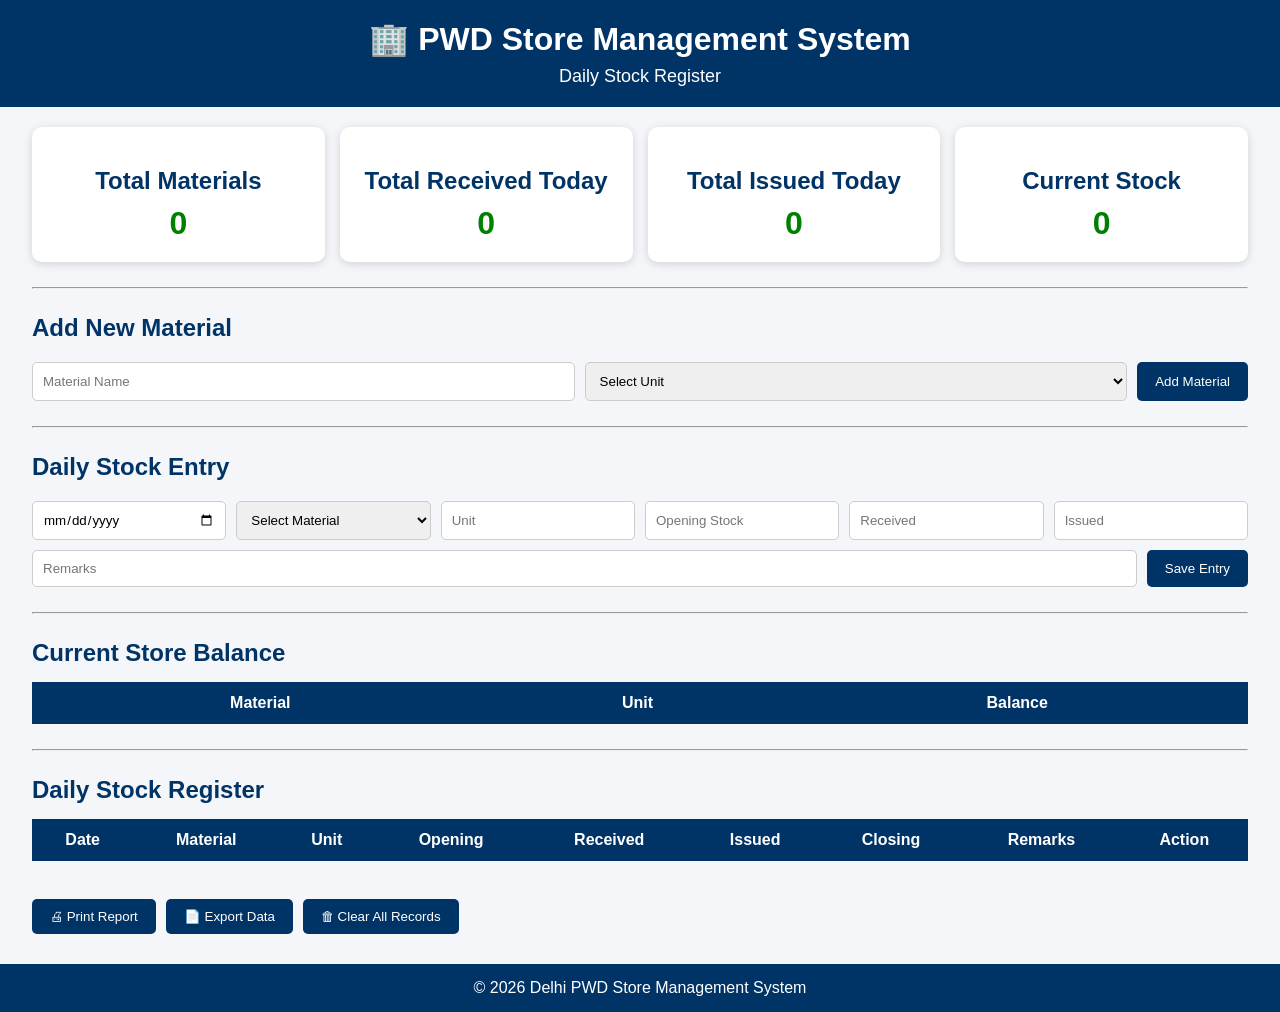
<file: index.html>
<!DOCTYPE html>
<html lang="en">
<head>
<meta charset="UTF-8">
<meta name="viewport" content="width=device-width, initial-scale=1.0">

<title>PWD Store Management System</title>

<link rel="stylesheet" href="style.css">

</head>

<body>

<header>
    <div class="logo">
        <h1>🏢 PWD Store Management System</h1>
        <p>Daily Stock Register</p>
    </div>
</header>

<div class="container">

<!-- Dashboard -->

<section class="dashboard">

<div class="card">
<h2>Total Materials</h2>
<h1 id="totalMaterials">0</h1>
</div>

<div class="card">
<h2>Total Received Today</h2>
<h1 id="receivedToday">0</h1>
</div>

<div class="card">
<h2>Total Issued Today</h2>
<h1 id="issuedToday">0</h1>
</div>

<div class="card">
<h2>Current Stock</h2>
<h1 id="currentStock">0</h1>
</div>

</section>

<hr>

<!-- Material Master -->

<h2>Add New Material</h2>

<div class="form">

<input
type="text"
id="materialName"
placeholder="Material Name">

<select id="unit">
<option value="">Select Unit</option>
<option>Bag</option>
<option>Kg</option>
<option>Litre</option>
<option>Nos</option>
<option>Meter</option>
<option>Sqm</option>
<option>Cum</option>
<option>Box</option>
</select>

<button onclick="addMaterial()">
Add Material
</button>

</div>

<hr>

<!-- Daily Stock Entry -->

<h2>Daily Stock Entry</h2>

<div class="form">

<input
type="date"
id="date">

<select id="materialSelect">
<option value="">
Select Material
</option>
</select>

<input
type="text"
id="unitDisplay"
placeholder="Unit"
readonly>

<input
type="number"
id="opening"
placeholder="Opening Stock"
readonly>

<input
type="number"
id="received"
placeholder="Received">

<input
type="number"
id="issued"
placeholder="Issued">

<input
type="text"
id="remarks"
placeholder="Remarks">

<button onclick="saveEntry()">
Save Entry
</button>

</div>

<hr>

<h2>Current Store Balance</h2>

<table>

<thead>

<tr>

<th>Material</th>

<th>Unit</th>

<th>Balance</th>

</tr>

</thead>

<tbody id="balanceTable">

</tbody>

</table>

<hr>

<h2>Daily Stock Register</h2>

<table>

<thead>

<tr>

<th>Date</th>

<th>Material</th>

<th>Unit</th>

<th>Opening</th>

<th>Received</th>

<th>Issued</th>

<th>Closing</th>

<th>Remarks</th>

<th>Action</th>

</tr>

</thead>

<tbody id="stockTable">
  </tbody>

</table>

<br>

<div class="buttons">

<button onclick="printReport()">🖨 Print Report</button>

<button onclick="exportData()">📄 Export Data</button>

<button onclick="clearAll()">🗑 Clear All Records</button>

</div>

</div>

<footer>

<p>

© 2026 Delhi PWD Store Management System

</p>

</footer>

<script src="script.js"></script>

</body>

</html>
</file>
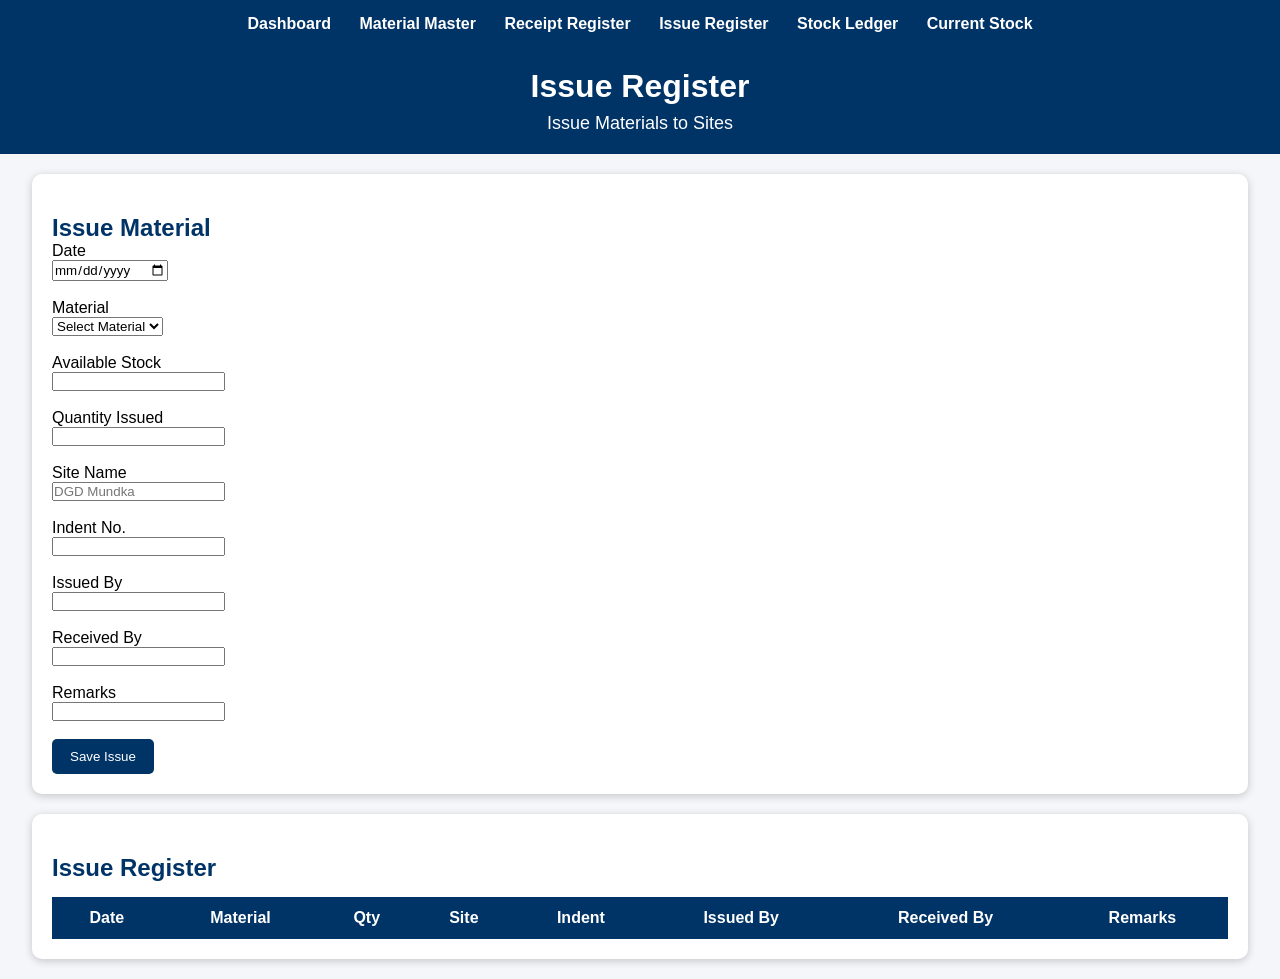
<file: issue.html>
<!DOCTYPE html>
<html lang="en">
<head>
<meta charset="UTF-8">
<meta name="viewport" content="width=device-width, initial-scale=1.0">
<title>Issue Register - PWD Store Management</title>
<link rel="stylesheet" href="style.css">
</head>

<body>

<nav>
<a href="index.html">Dashboard</a>
<a href="materials.html">Material Master</a>
<a href="receipt.html">Receipt Register</a>
<a href="issue.html">Issue Register</a>
<a href="ledger.html">Stock Ledger</a>
<a href="stock.html">Current Stock</a>
</nav>

<header>
<h1>Issue Register</h1>
<p>Issue Materials to Sites</p>
</header>

<div class="page">

<div class="box">

<h2>Issue Material</h2>

<label>Date</label><br>
<input type="date" id="issueDate"><br><br>

<label>Material</label><br>
<select id="issueMaterial"></select><br><br>

<label>Available Stock</label><br>
<input type="text" id="availableStock" readonly><br><br>

<label>Quantity Issued</label><br>
<input type="number" id="issueQty"><br><br>

<label>Site Name</label><br>
<input type="text" id="siteName" placeholder="DGD Mundka"><br><br>

<label>Indent No.</label><br>
<input type="text" id="indentNo"><br><br>

<label>Issued By</label><br>
<input type="text" id="issuedBy"><br><br>

<label>Received By</label><br>
<input type="text" id="receivedBy"><br><br>

<label>Remarks</label><br>
<input type="text" id="issueRemarks"><br><br>

<button onclick="saveIssue()">Save Issue</button>

</div>

<div class="box">

<h2>Issue Register</h2>

<table>

<thead>

<tr>

<th>Date</th>
<th>Material</th>
<th>Qty</th>
<th>Site</th>
<th>Indent</th>
<th>Issued By</th>
<th>Received By</th>
<th>Remarks</th>

</tr>

</thead>

<tbody id="issueTable">

</tbody>

</table>

</div>

</div>

<script>

let materials = JSON.parse(localStorage.getItem("materials")) || [];
let issues = JSON.parse(localStorage.getItem("issues")) || [];

function saveData(){
localStorage.setItem("materials",JSON.stringify(materials));
localStorage.setItem("issues",JSON.stringify(issues));
}

function loadMaterials(){

let select=document.getElementById("issueMaterial");

select.innerHTML="<option value=''>Select Material</option>";

materials.forEach(function(item,index){

select.innerHTML+=`<option value="${index}">
${item.name}
</option>`;

});

}

document.getElementById("issueMaterial").addEventListener("change",function(){

if(this.value=="") return;

let material=materials[this.value];

document.getElementById("availableStock").value=
material.balance+" "+material.unit;

});

function saveIssue(){

let date=document.getElementById("issueDate").value;

let index=document.getElementById("issueMaterial").value;

let qty=Number(document.getElementById("issueQty").value);

let site=document.getElementById("siteName").value;

let indent=document.getElementById("indentNo").value;

let issuedBy=document.getElementById("issuedBy").value;

let receivedBy=document.getElementById("receivedBy").value;

let remarks=document.getElementById("issueRemarks").value;

if(date==""||index==""||qty<=0){

alert("Please fill all required fields.");

return;

}

if(qty>materials[index].balance){

alert("Insufficient Stock.");

return;

}

materials[index].balance-=qty;

issues.push({

date:date,

material:materials[index].name,

unit:materials[index].unit,

qty:qty,

site:site,

indent:indent,

issuedBy:issuedBy,

receivedBy:receivedBy,

remarks:remarks

});

saveData();

loadTable();

document.getElementById("issueQty").value="";
document.getElementById("siteName").value="";
document.getElementById("indentNo").value="";
document.getElementById("issuedBy").value="";
document.getElementById("receivedBy").value="";
document.getElementById("issueRemarks").value="";

alert("Issue Saved Successfully.");

}

function loadTable(){

let html="";

issues.forEach(function(i){

html+=`

<tr>

<td>${i.date}</td>

<td>${i.material}</td>

<td>${i.qty} ${i.unit}</td>

<td>${i.site}</td>

<td>${i.indent}</td>

<td>${i.issuedBy}</td>

<td>${i.receivedBy}</td>

<td>${i.remarks}</td>

</tr>

`;

});

document.getElementById("issueTable").innerHTML=html;

}

loadMaterials();

loadTable();

</script>

</body>
</html>
</file>
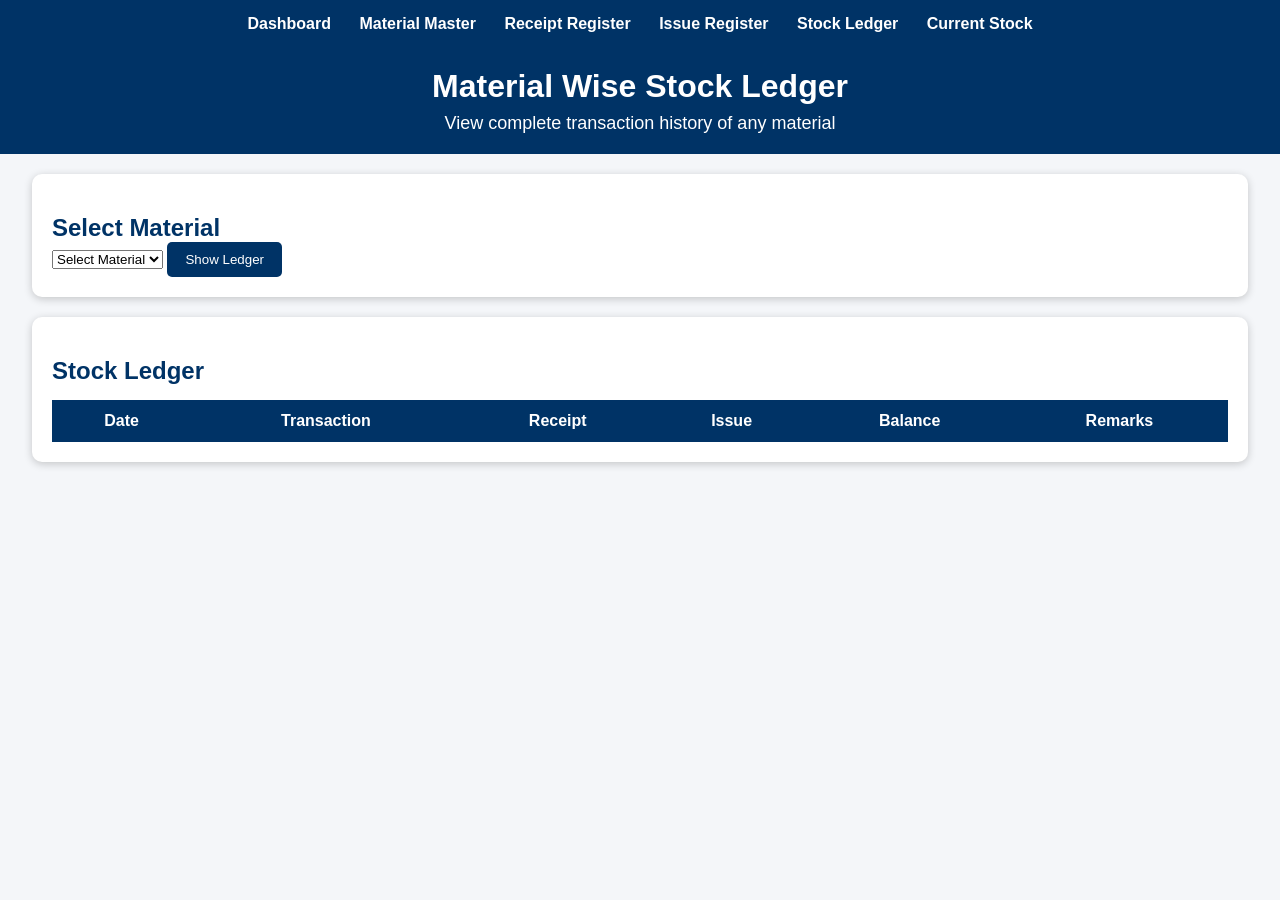
<file: ledger.html>
<!DOCTYPE html>
<html lang="en">

<head>

<meta charset="UTF-8">

<meta name="viewport" content="width=device-width, initial-scale=1.0">

<title>Stock Ledger</title>

<link rel="stylesheet" href="style.css">

</head>

<body>

<nav>

<a href="index.html">Dashboard</a>

<a href="materials.html">Material Master</a>

<a href="receipt.html">Receipt Register</a>

<a href="issue.html">Issue Register</a>

<a href="ledger.html">Stock Ledger</a>

<a href="stock.html">Current Stock</a>

</nav>

<header>

<h1>Material Wise Stock Ledger</h1>

<p>View complete transaction history of any material</p>

</header>

<div class="page">

<div class="box">

<h2>Select Material</h2>

<select id="ledgerMaterial">

<option value="">Select Material</option>

</select>

<button onclick="showLedger()">

Show Ledger

</button>

</div>

<div class="box">

<h2>Stock Ledger</h2>

<table>

<thead>

<tr>

<th>Date</th>

<th>Transaction</th>

<th>Receipt</th>

<th>Issue</th>

<th>Balance</th>

<th>Remarks</th>

</tr>

</thead>

<tbody id="ledgerTable">
  </tbody>

</table>

</div>

</div>

<script>

let materials = JSON.parse(localStorage.getItem("materials")) || [];
let receipts = JSON.parse(localStorage.getItem("receipts")) || [];
let issues = JSON.parse(localStorage.getItem("issues")) || [];

function loadMaterials(){

let select=document.getElementById("ledgerMaterial");

select.innerHTML="<option value=''>Select Material</option>";

materials.forEach(function(m){

select.innerHTML+=`
<option value="${m.name}">
${m.name}
</option>
`;

});

}

function showLedger(){

let material=document.getElementById("ledgerMaterial").value;

if(material==""){

alert("Please select a material.");

return;

}

let ledger=[];

receipts.forEach(function(r){

if(r.material===material){

ledger.push({

date:r.date,

type:"Receipt",

receipt:r.qty,

issue:0,

remarks:r.remarks

});

}

});

issues.forEach(function(i){

if(i.material===material){

ledger.push({

date:i.date,

type:"Issue",

receipt:0,

issue:i.qty,

remarks:i.remarks

});

}

});

ledger.sort(function(a,b){

return new Date(a.date)-new Date(b.date);

});

let balance=0;

let html="";

ledger.forEach(function(item){

balance=balance+item.receipt-item.issue;

html+=`

<tr>

<td>${item.date}</td>

<td>${item.type}</td>

<td>${item.receipt}</td>

<td>${item.issue}</td>

<td>${balance}</td>

<td>${item.remarks}</td>

</tr>

`;

});

document.getElementById("ledgerTable").innerHTML=html;

}

loadMaterials();

</script>

</body>

</html>
</file>
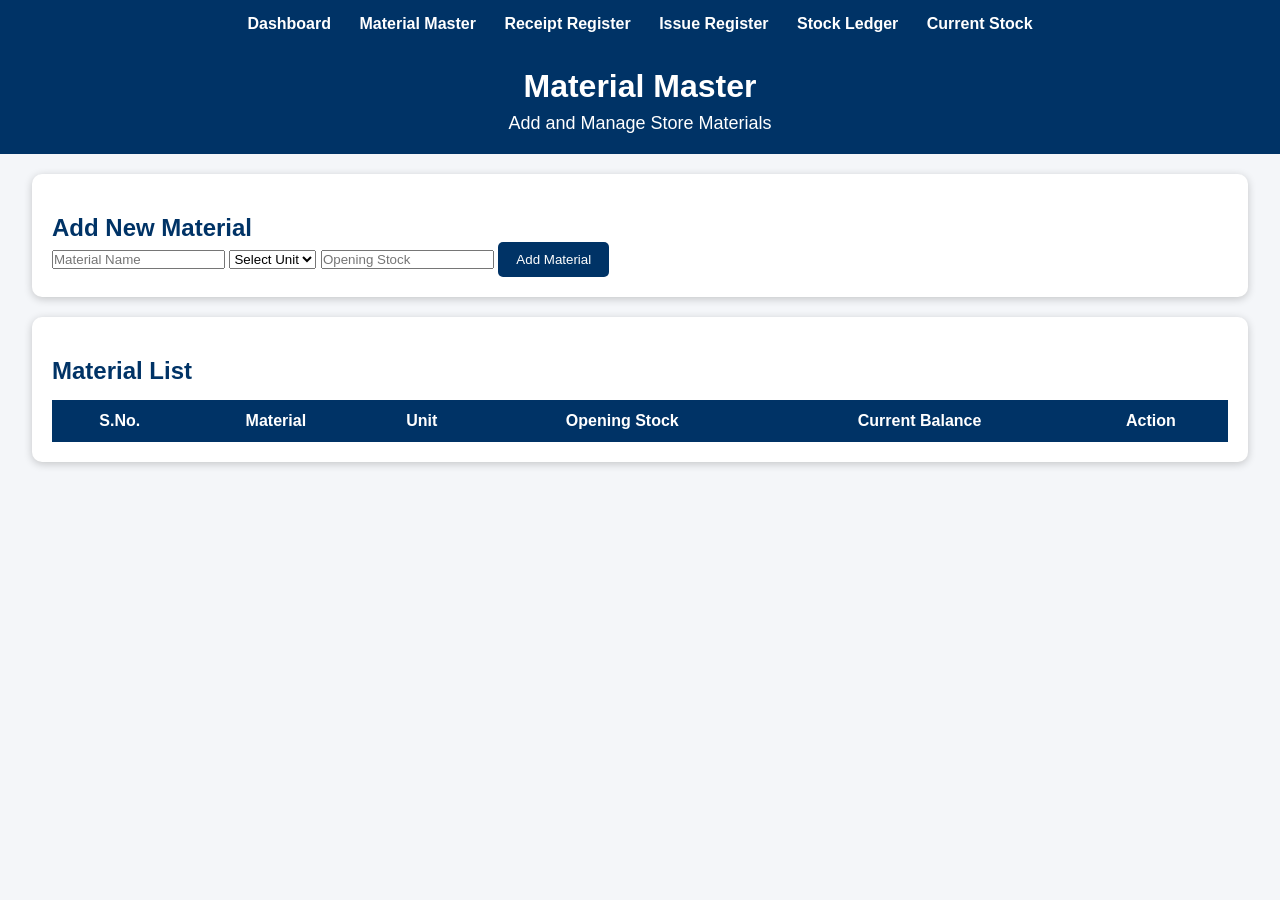
<file: materials.html>
<!DOCTYPE html>
<html lang="en">
<head>
<meta charset="UTF-8">
<meta name="viewport" content="width=device-width, initial-scale=1.0">
<title>Material Master - PWD Store Management</title>

<link rel="stylesheet" href="style.css">

</head>

<body>

<nav>
<a href="index.html">Dashboard</a>
<a href="materials.html">Material Master</a>
<a href="receipt.html">Receipt Register</a>
<a href="issue.html">Issue Register</a>
<a href="ledger.html">Stock Ledger</a>
<a href="stock.html">Current Stock</a>
</nav>

<header>
<h1>Material Master</h1>
<p>Add and Manage Store Materials</p>
</header>

<div class="page">

<div class="box">

<h2>Add New Material</h2>

<input type="text" id="materialName" placeholder="Material Name">

<select id="unit">
<option value="">Select Unit</option>
<option>Bag</option>
<option>Kg</option>
<option>Nos</option>
<option>Meter</option>
<option>Litre</option>
<option>Cum</option>
<option>Sqm</option>
<option>Box</option>
<option>Roll</option>
</select>

<input type="number" id="openingStock" placeholder="Opening Stock">

<button onclick="addMaterial()">
Add Material
</button>

</div>

<div class="box">

<h2>Material List</h2>

<table>

<thead>

<tr>

<th>S.No.</th>

<th>Material</th>

<th>Unit</th>

<th>Opening Stock</th>

<th>Current Balance</th>

<th>Action</th>

</tr>

</thead>

<tbody id="materialTable">

</tbody>

</table>

</div>

</div>

<script>

let materials = JSON.parse(localStorage.getItem("materials")) || [];

function saveMaterials(){

localStorage.setItem("materials",JSON.stringify(materials));

}

function addMaterial(){

let name=document.getElementById("materialName").value;

let unit=document.getElementById("unit").value;

let opening=Number(document.getElementById("openingStock").value);

if(name==""||unit==""){

alert("Enter Material Name and Unit");

return;

}

materials.push({

name:name,

unit:unit,

balance:opening

});

saveMaterials();

document.getElementById("materialName").value="";

document.getElementById("openingStock").value="";

loadTable();

}

function loadTable(){

let html="";

materials.forEach(function(m,index){

html+=`

<tr>

<td>${index+1}</td>

<td>${m.name}</td>

<td>${m.unit}</td>

<td>${m.balance}</td>

<td>${m.balance}</td>

<td>

<button onclick="deleteMaterial(${index})">

Delete

</button>

</td>

</tr>

`;

});

document.getElementById("materialTable").innerHTML=html;

}

function deleteMaterial(index){

if(confirm("Delete Material?")){

materials.splice(index,1);

saveMaterials();

loadTable();

}

}

loadTable();

</script>

</body>

</html>
</file>
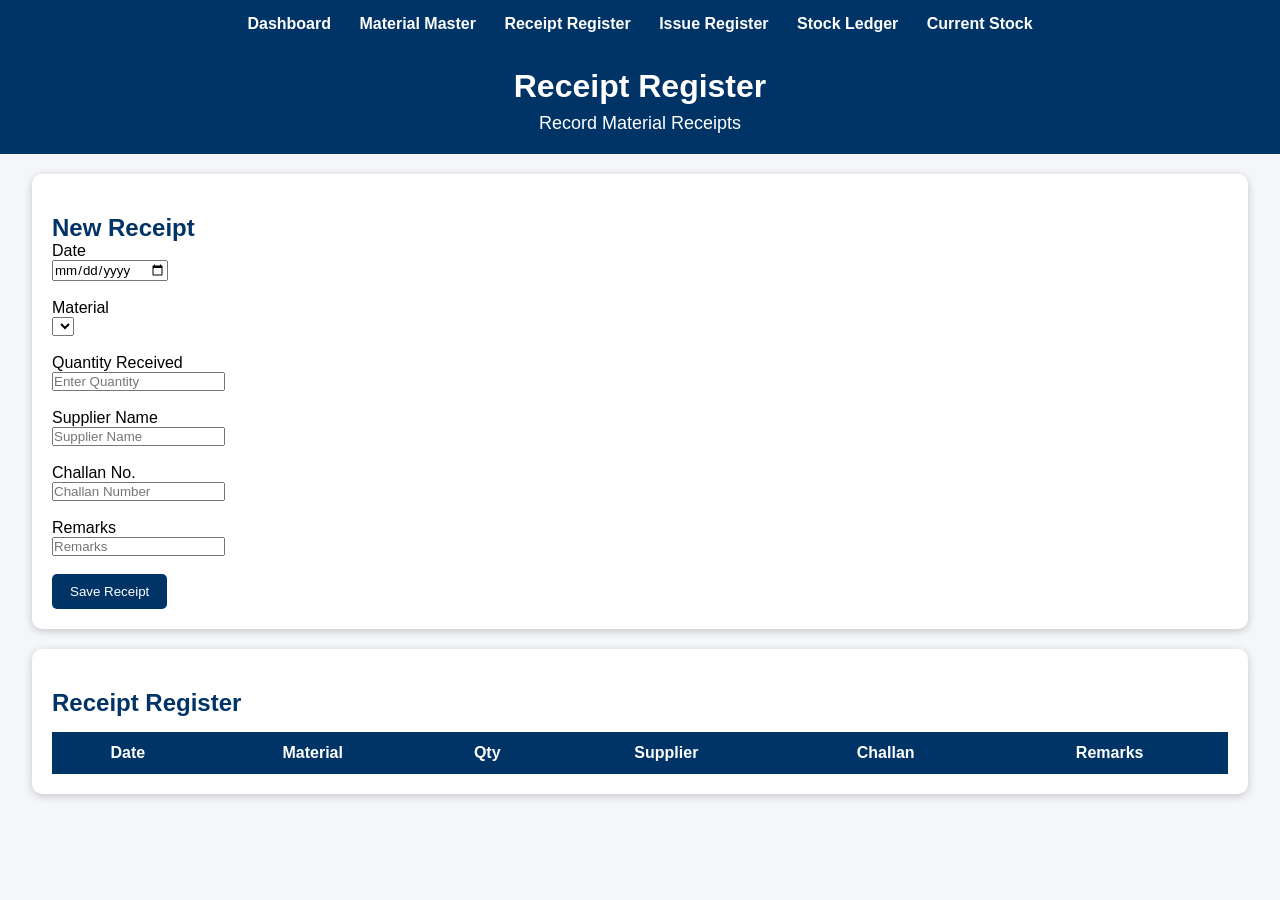
<file: receipt.html>
<!DOCTYPE html>
<html lang="en">
<head>
<meta charset="UTF-8">
<meta name="viewport" content="width=device-width, initial-scale=1.0">
<title>Receipt Register - PWD Store Management</title>
<link rel="stylesheet" href="style.css">
</head>

<body>

<nav>
<a href="index.html">Dashboard</a>
<a href="materials.html">Material Master</a>
<a href="receipt.html">Receipt Register</a>
<a href="issue.html">Issue Register</a>
<a href="ledger.html">Stock Ledger</a>
<a href="stock.html">Current Stock</a>
</nav>

<header>
<h1>Receipt Register</h1>
<p>Record Material Receipts</p>
</header>

<div class="page">

<div class="box">

<h2>New Receipt</h2>

<label>Date</label><br>
<input type="date" id="receiptDate"><br><br>

<label>Material</label><br>
<select id="receiptMaterial"></select><br><br>

<label>Quantity Received</label><br>
<input type="number" id="receiptQty" placeholder="Enter Quantity"><br><br>

<label>Supplier Name</label><br>
<input type="text" id="supplier" placeholder="Supplier Name"><br><br>

<label>Challan No.</label><br>
<input type="text" id="challan" placeholder="Challan Number"><br><br>

<label>Remarks</label><br>
<input type="text" id="receiptRemarks" placeholder="Remarks"><br><br>

<button onclick="saveReceipt()">
Save Receipt
</button>

</div>

<div class="box">

<h2>Receipt Register</h2>

<table>

<thead>

<tr>

<th>Date</th>
<th>Material</th>
<th>Qty</th>
<th>Supplier</th>
<th>Challan</th>
<th>Remarks</th>

</tr>

</thead>

<tbody id="receiptTable">

</tbody>
  </tbody>

</table>

</div>

</div>

<script>

let materials = JSON.parse(localStorage.getItem("materials")) || [];
let receipts = JSON.parse(localStorage.getItem("receipts")) || [];

function saveData(){
    localStorage.setItem("materials", JSON.stringify(materials));
    localStorage.setItem("receipts", JSON.stringify(receipts));
}

function loadMaterials(){

    let select = document.getElementById("receiptMaterial");

    select.innerHTML = "<option value=''>Select Material</option>";

    materials.forEach(function(item,index){

        select.innerHTML +=
        `<option value="${index}">
            ${item.name} (${item.unit})
        </option>`;

    });

}

function saveReceipt(){

    let date = document.getElementById("receiptDate").value;
    let index = document.getElementById("receiptMaterial").value;
    let qty = Number(document.getElementById("receiptQty").value);
    let supplier = document.getElementById("supplier").value;
    let challan = document.getElementById("challan").value;
    let remarks = document.getElementById("receiptRemarks").value;

    if(date=="" || index=="" || qty<=0){

        alert("Please fill all required fields.");

        return;

    }

    materials[index].balance += qty;

    receipts.push({

        date:date,
        material:materials[index].name,
        unit:materials[index].unit,
        qty:qty,
        supplier:supplier,
        challan:challan,
        remarks:remarks

    });

    saveData();

    document.getElementById("receiptQty").value="";
    document.getElementById("supplier").value="";
    document.getElementById("challan").value="";
    document.getElementById("receiptRemarks").value="";

    loadTable();

    alert("Receipt Saved Successfully.");

}

function loadTable(){

    let html="";

    receipts.forEach(function(r){

        html += `
        <tr>

        <td>${r.date}</td>

        <td>${r.material}</td>

        <td>${r.qty} ${r.unit}</td>

        <td>${r.supplier}</td>

        <td>${r.challan}</td>

        <td>${r.remarks}</td>

        </tr>
        `;

    });
</file>
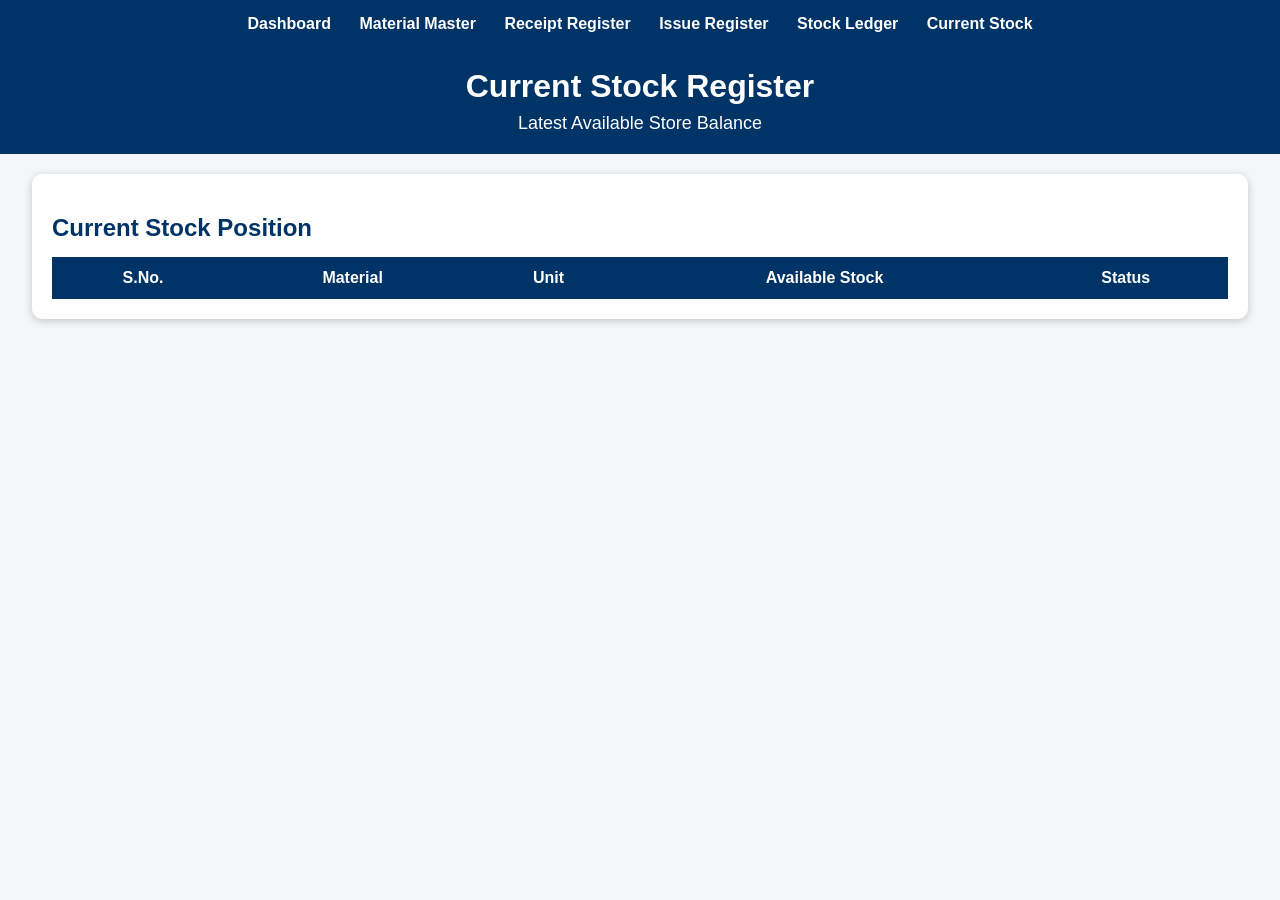
<file: stock.html>
<!DOCTYPE html>
<html lang="en">
<head>
<meta charset="UTF-8">
<meta name="viewport" content="width=device-width, initial-scale=1.0">
<title>Current Stock</title>

<link rel="stylesheet" href="style.css">

</head>

<body>

<nav>

<a href="index.html">Dashboard</a>
<a href="materials.html">Material Master</a>
<a href="receipt.html">Receipt Register</a>
<a href="issue.html">Issue Register</a>
<a href="ledger.html">Stock Ledger</a>
<a href="stock.html">Current Stock</a>

</nav>

<header>

<h1>Current Stock Register</h1>

<p>Latest Available Store Balance</p>

</header>

<div class="page">

<div class="box">

<h2>Current Stock Position</h2>

<table>

<thead>

<tr>

<th>S.No.</th>
<th>Material</th>
<th>Unit</th>
<th>Available Stock</th>
<th>Status</th>

</tr>

</thead>

<tbody id="stockTable">

</tbody>

</table>

</div>

</div>

<script>

let materials = JSON.parse(localStorage.getItem("materials")) || [];

function loadStock(){

let html="";

materials.forEach(function(m,index){

let status="Available";

if(m.balance<=0){

status="Out of Stock";

}

else if(m.balance<10){

status="Low Stock";

}

html+=`

<tr>

<td>${index+1}</td>

<td>${m.name}</td>

<td>${m.unit}</td>

<td>${m.balance}</td>

<td>${status}</td>

</tr>

`;

});

document.getElementById("stockTable").innerHTML=html;

}

loadStock();

</script>

</body>

</html>
</file>
<file: style.css>
/* ===== PWD STORE MANAGEMENT SYSTEM ===== */

*{
    margin:0;
    padding:0;
    box-sizing:border-box;
    font-family:Arial, Helvetica, sans-serif;
}

body{
    background:#f4f6f9;
}

header{
    background:#003366;
    color:white;
    text-align:center;
    padding:20px;
}

header h1{
    font-size:32px;
}

header p{
    margin-top:8px;
    font-size:18px;
}

.container{
    width:95%;
    margin:20px auto;
}

.dashboard{
    display:grid;
    grid-template-columns:repeat(auto-fit,minmax(220px,1fr));
    gap:15px;
    margin-bottom:25px;
}

.card{
    background:white;
    border-radius:10px;
    padding:20px;
    text-align:center;
    box-shadow:0 2px 10px rgba(0,0,0,.15);
}

.card h2{
    color:#003366;
    margin-bottom:10px;
}

.card h1{
    color:#008000;
    font-size:32px;
}

.form{
    display:flex;
    flex-wrap:wrap;
    gap:10px;
    margin:20px 0;
}

.form input,
.form select{
    flex:1;
    min-width:180px;
    padding:10px;
    border:1px solid #ccc;
    border-radius:5px;
}

button{
    background:#003366;
    color:white;
    border:none;
    padding:10px 18px;
    border-radius:5px;
    cursor:pointer;
}

button:hover{
    background:#0055aa;
}

.buttons{
    display:flex;
    gap:10px;
    flex-wrap:wrap;
    margin-top:20px;
}

table{
    width:100%;
    border-collapse:collapse;
    background:white;
    margin-top:15px;
}

table th{
    background:#003366;
    color:white;
    padding:12px;
}

table td{
    padding:10px;
    border:1px solid #ddd;
    text-align:center;
}

table tr:nth-child(even){
    background:#f8f8f8;
}

h2{
    color:#003366;
    margin-top:20px;
}

hr{
    margin:25px 0;
}

footer{
    margin-top:30px;
    background:#003366;
    color:white;
    text-align:center;
    padding:15px;
}

@media(max-width:768px){

.dashboard{
    grid-template-columns:1fr;
}

.form{
    flex-direction:column;
}

.form input,
.form select,
button{
    width:100%;
}

table{
    display:block;
    overflow-x:auto;
}

}
nav{
    background:#003366;
    padding:15px;
    text-align:center;
}

nav a{
    color:white;
    text-decoration:none;
    margin:0 12px;
    font-weight:bold;
    font-size:16px;
}

nav a:hover{
    color:#FFD700;
}

.page{
    width:95%;
    margin:20px auto;
}

.box{
    background:white;
    padding:20px;
    border-radius:10px;
    box-shadow:0 2px 8px rgba(0,0,0,.2);
    margin-bottom:20px;
}
</file>
